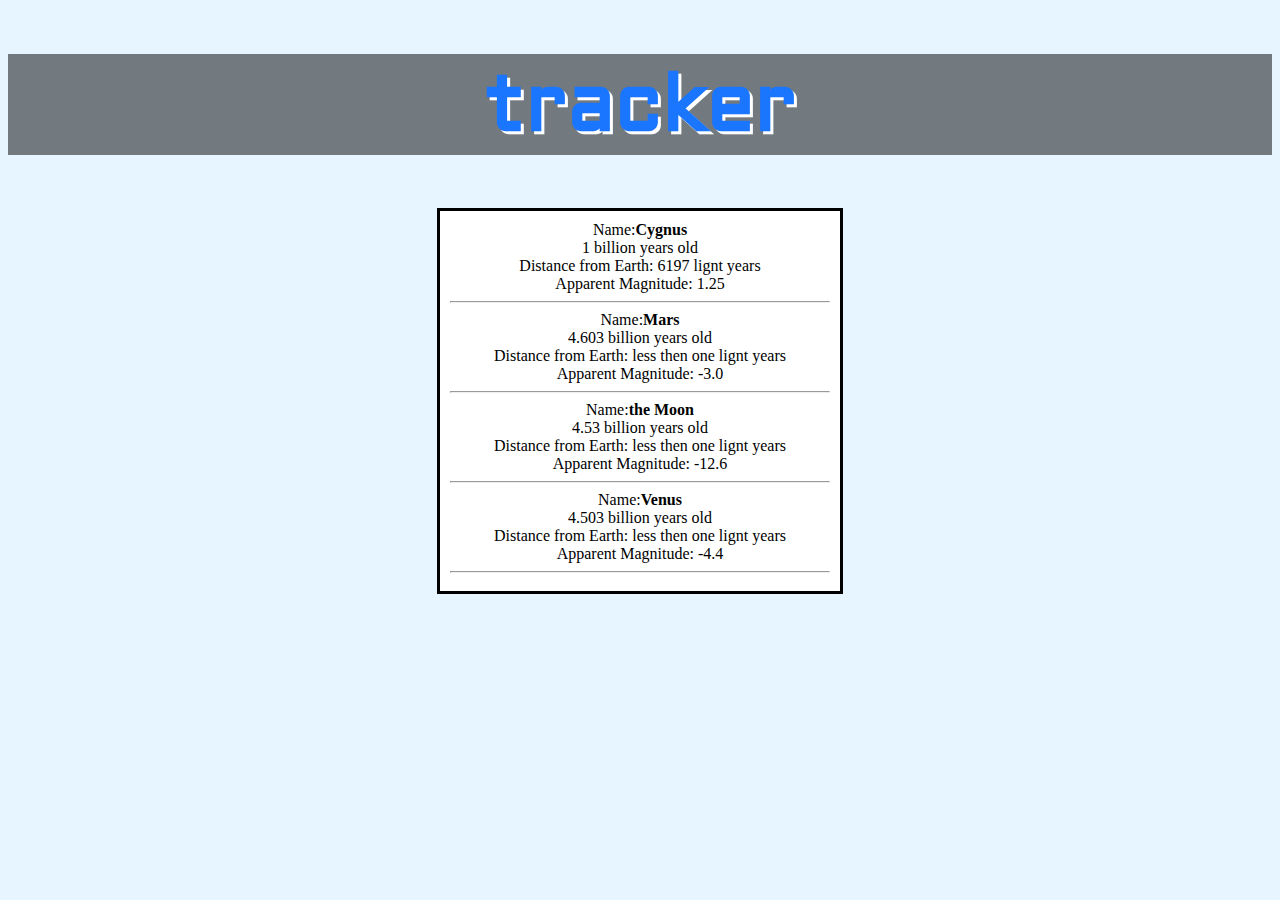
<file: index.html>
<!DOCTYPE html>
<!--Paul Owens-->
<html>
	<head>
	<link href='https://fonts.googleapis.com/css?family=Aldrich' rel='stylesheet'>
	<link rel="stylesheet" type="text/css" href="tracker.css">
	<script type="text/javascript" src="tracker.js"></script>
		<title>tracker</title>
	</head>
	<body>
	<script type="text/javascript">
		dayandnight();
	</script>
		<h1>tracker</h1>
		<div>
		<script type="text/javascript">
		var object = [{Name : "Cygnus",Distance : "6197 ",Age : "1",Magnitude : "1.25"},
		{Name : "Mars",Distance : "less then one",Age : "4.603",Magnitude : "-3.0"},
		{Name : "the Moon",Distance : "less then one",Age : "4.53",Magnitude : "-12.6"},
		{Name : "Venus",Distance : "less then one",Age : "4.503",Magnitude : "-4.4"},];
		
		function name(a,b)
		{return (a.Name-b.Name);}
		object.sort(name);

		var i;
		for(i = 0; i < object.length; i++){
		document.write("Name:<b>" + object[i].Name + "</b><br>"); 
		document.write(+ object[i].Age + " billion years old<br>");
		document.write(" Distance from Earth: " + object[i].Distance + " lignt years<br> ");
		document.write(" Apparent Magnitude: " + object[i].Magnitude + "<br><hr>");
		}
	</script>
	</div>
	</body>
	
</html>
</file>
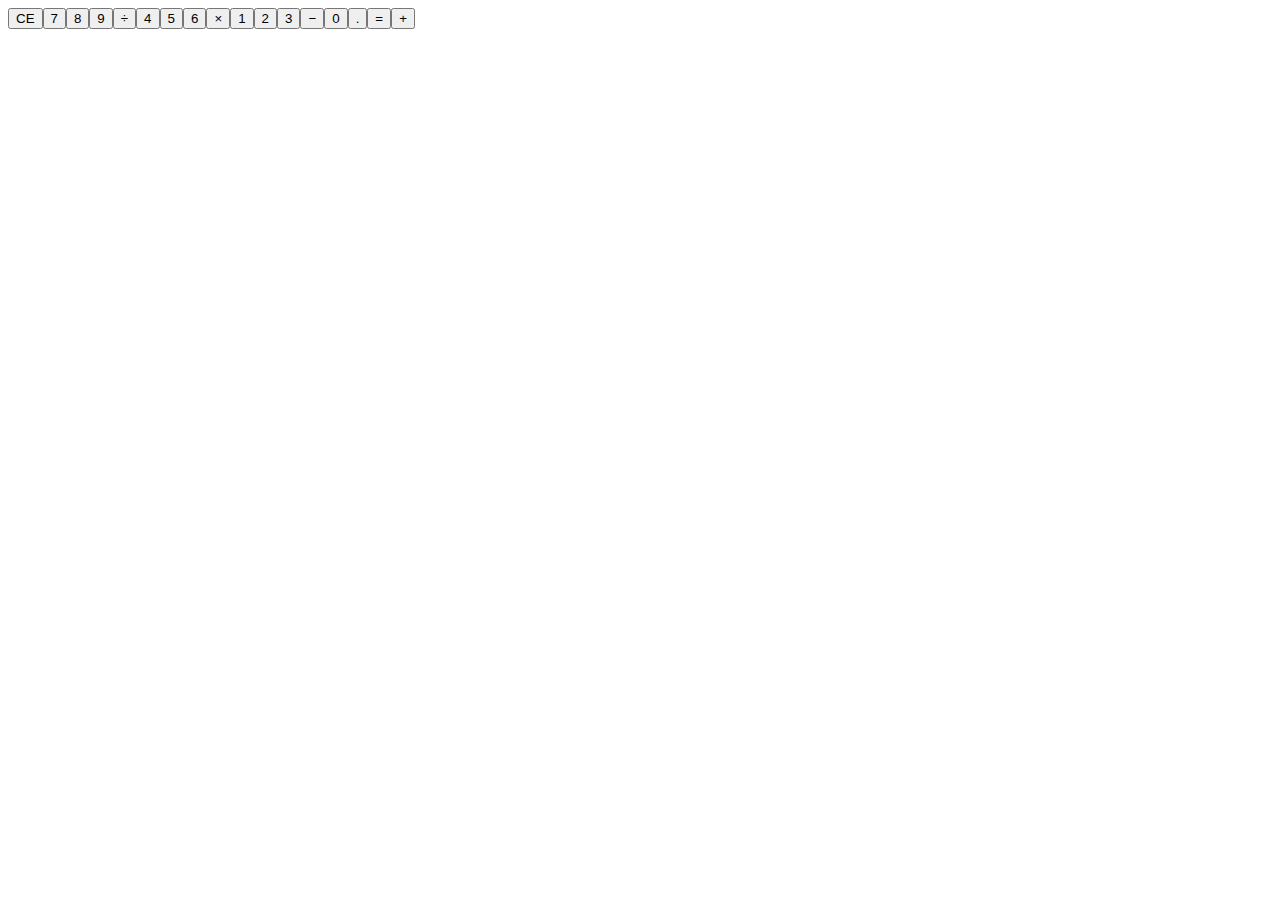
<file: calcuator.html>
<!doctype html>
<html lang="en">
    <head>
        <meta charset="utf-8">
        <title>Calculator</title>
    </head>
    <body>
        <div id="calculator"></div>
        <script src="calculator.js"></script>
    </body>
</html>
</file>
<file: tracker.css>
body
	{
		
	}
	h1
	{
	font-family: 'Aldrich';
      font-size: 500%;
      color:rgb(26, 117, 255);
      text-shadow: 3px 3px rgb(255, 255, 255);
      text-align:center;
      background-color: rgb(0, 0, 0, 0.5);
	}
	div
	{
		text-align:center;
		background-color: white;
		border: 3px solid black;
		 margin: auto;
		 padding: 10px;
		width: 30%;
	}
</file>
